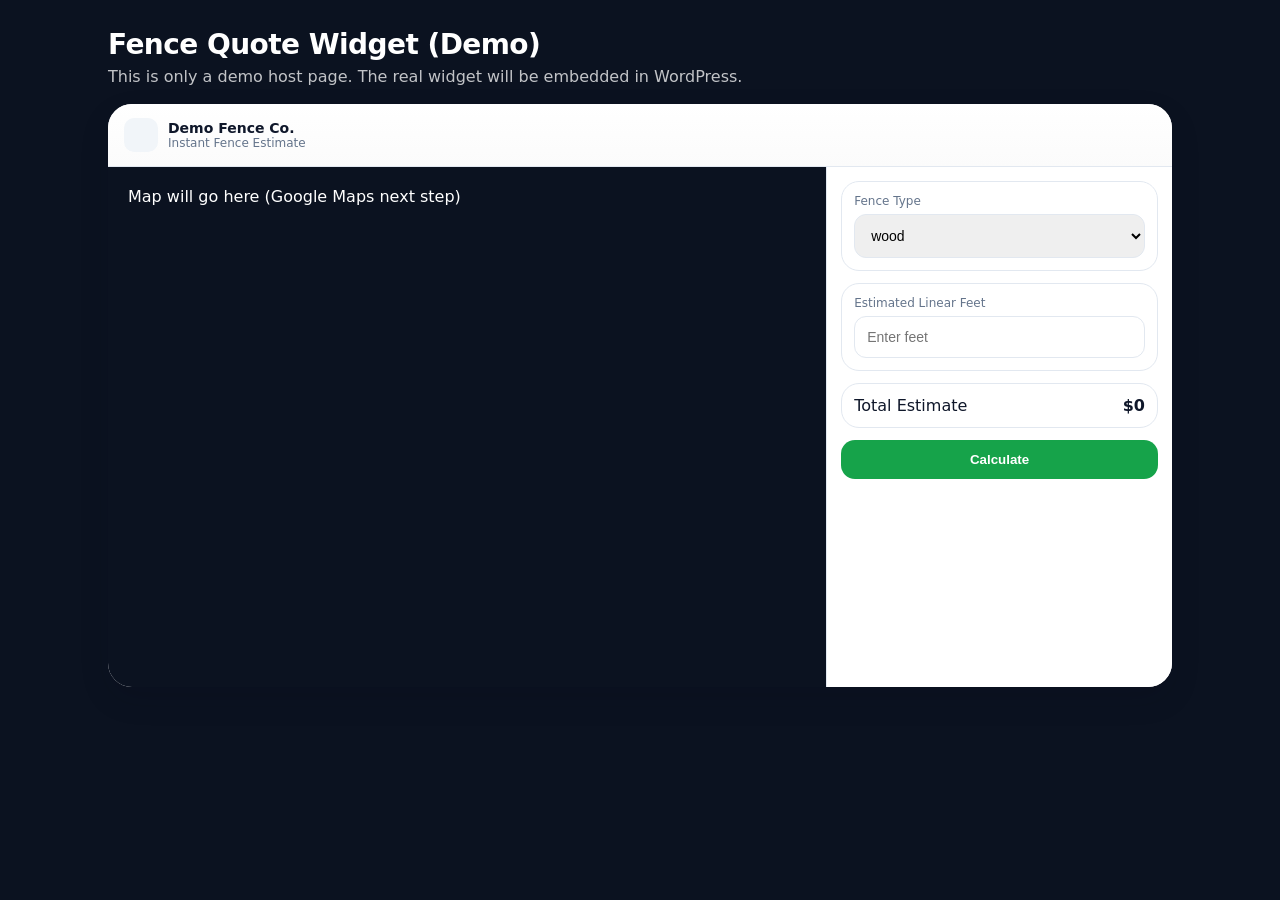
<file: Index.html>
<!doctype html>
<html lang="en">
<head>
  <meta charset="utf-8" />
  <meta name="viewport" content="width=device-width,initial-scale=1" />
  <title>Fence Widget</title>
  <link rel="stylesheet" href="/styles.css" />
</head>
<body>
  <div class="page">
    <h1 class="demo-title">Fence Quote Widget (Demo)</h1>
    <p class="demo-sub">This is only a demo host page. The real widget will be embedded in WordPress.</p>

    <div id="fence-quote"></div>

    <script src="/widget.js" data-client="demo"></script>
  </div>
</body>
</html>
</file>
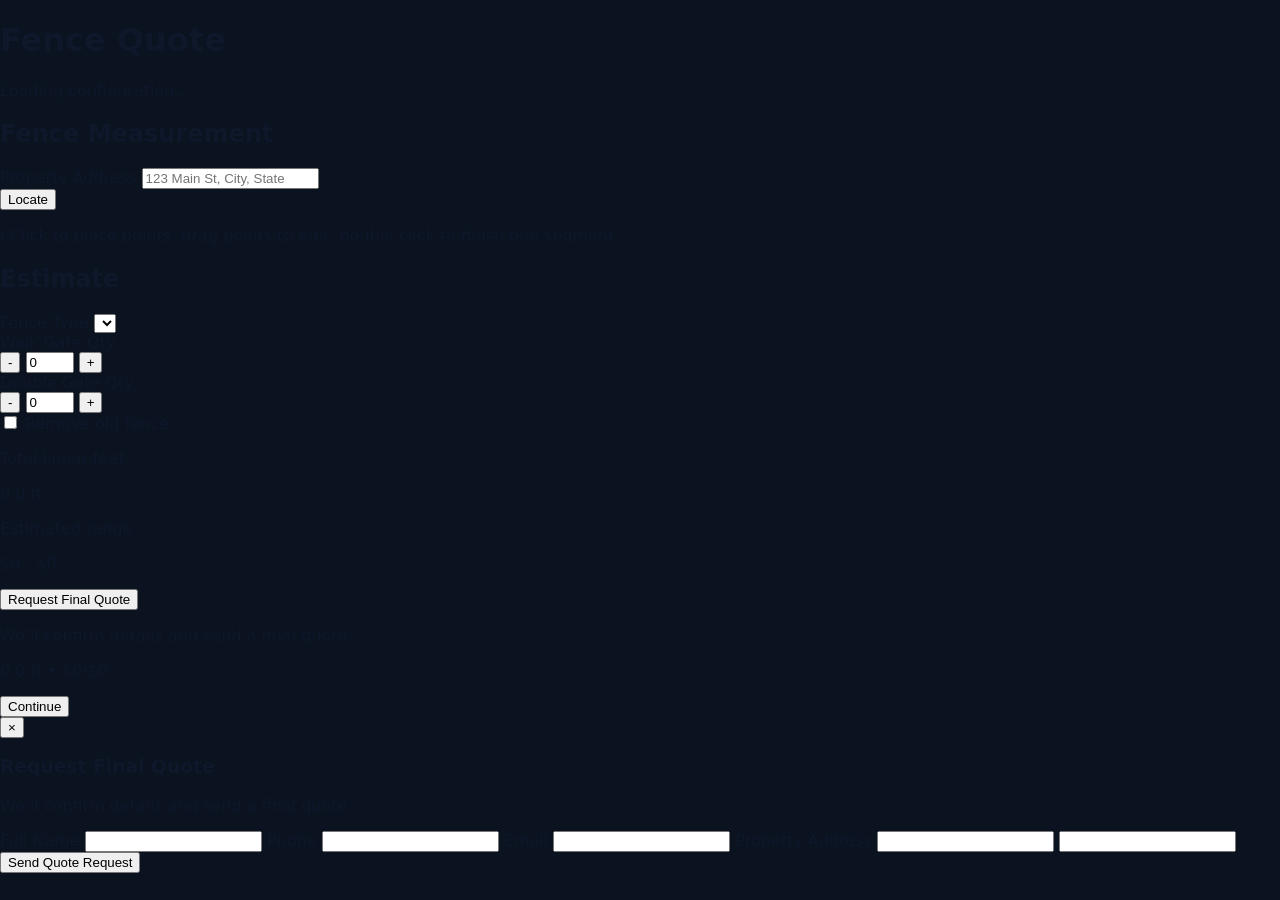
<file: public/index.html>
<!doctype html>
<html lang="en">
  <head>
    <meta charset="UTF-8" />
    <meta name="viewport" content="width=device-width, initial-scale=1.0" />
    <title>Fence Quote</title>
    <link rel="preconnect" href="https://fonts.googleapis.com" />
    <link rel="preconnect" href="https://fonts.gstatic.com" crossorigin />
    <link
      href="https://fonts.googleapis.com/css2?family=Space+Grotesk:wght@400;500;600;700&display=swap"
      rel="stylesheet"
    />
    <link rel="stylesheet" href="/styles.css" />
  </head>
  <body>
    <main class="widget" id="widgetRoot">
      <header class="widget-header">
        <img id="companyLogo" class="company-logo" alt="Company logo" hidden />
        <div>
          <h1 id="companyName">Fence Quote</h1>
          <p id="tagline" class="muted"></p>
        </div>
      </header>

      <section id="globalStatus" class="status" aria-live="polite">Loading configuration...</section>

      <div class="layout">
        <section class="card measurement-card">
          <h2>Fence Measurement</h2>

          <div class="address-row">
            <div>
              <label for="addressInput">Property Address</label>
              <input
                id="addressInput"
                type="text"
                autocomplete="street-address"
                placeholder="123 Main St, City, State"
              />
            </div>
            <button id="addressSearchBtn" type="button">Locate</button>
          </div>

          <div id="mapContainer" hidden>
            <div id="map"></div>
            <div class="toolbar" role="toolbar" aria-label="Drawing controls">
              <button id="removeLastBtn" type="button" class="tool-btn secondary">Undo Last</button>
              <button id="clearAllBtn" type="button" class="tool-btn danger">Clear All</button>
            </div>
          </div>

          <div id="manualFeetWrap" class="manual-feet" hidden>
            <label for="manualFeetInput">Linear feet</label>
            <input id="manualFeetInput" type="number" min="0" step="0.1" value="0" />
            <p class="muted">Map unavailable. Enter total feet manually.</p>
          </div>

          <p id="mapHint" class="map-hint muted">
            <span
              class="hint-icon"
              aria-label="Drawing tips"
              title="Click to place points, drag points to edit, double click to finish one segment."
              >i</span
            >
            <span class="hint-text">Click to place points, drag points to edit, double click to finish one segment.</span>
          </p>
        </section>

        <aside class="card estimate-panel" id="estimatePanel">
          <h2>Estimate</h2>

          <label for="fenceType">Fence Type</label>
          <select id="fenceType"></select>

          <div class="addons-grid" id="estimateOptions">
            <label for="walkGateQty">Walk Gate Qty</label>
            <div class="stepper" role="group" aria-label="Walk gate quantity">
              <button id="walkGateMinus" type="button" class="stepper-btn" aria-label="Decrease walk gate">-</button>
              <input id="walkGateQty" type="number" min="0" max="10" step="1" value="0" readonly />
              <button id="walkGatePlus" type="button" class="stepper-btn" aria-label="Increase walk gate">+</button>
            </div>

            <label for="doubleGateQty">Double Gate Qty</label>
            <div class="stepper" role="group" aria-label="Double gate quantity">
              <button id="doubleGateMinus" type="button" class="stepper-btn" aria-label="Decrease double gate">-</button>
              <input id="doubleGateQty" type="number" min="0" max="10" step="1" value="0" readonly />
              <button id="doubleGatePlus" type="button" class="stepper-btn" aria-label="Increase double gate">+</button>
            </div>

            <label class="checkbox-row" for="removeOldFence">
              <input id="removeOldFence" type="checkbox" />
              Remove old fence
            </label>
          </div>

          <div class="results">
            <p>Total linear feet</p>
            <p id="totalFeet" class="metric">0.0 ft</p>
          </div>

          <div class="results">
            <p>Estimated range</p>
            <p id="estimatedPrice" class="metric">$0 - $0</p>
          </div>

          <div id="estimateBreakdown" class="breakdown"></div>

          <button id="leadToggleBtn" type="button" class="lead-toggle">Request Final Quote</button>
          <p class="form-helper">We’ll confirm details and send a final quote.</p>
          <p id="quoteSuccess" class="quote-success" role="status" hidden>Quote request sent successfully.</p>
        </aside>
      </div>
    </main>

    <div id="mobileSummaryBar" class="mobile-summary-bar" aria-live="polite">
      <p id="mobileSummaryText">0.0 ft • $0-$0</p>
      <button id="mobileLeadCta" type="button" class="mobile-summary-btn">Continue</button>
    </div>

    <div id="quoteOverlay" class="quote-overlay" aria-hidden="true">
      <div id="quoteBackdrop" class="quote-backdrop"></div>
      <section class="quote-dialog" role="dialog" aria-modal="true" aria-labelledby="quoteDialogTitle">
        <button id="quoteCloseBtn" type="button" class="quote-close" aria-label="Close quote form">×</button>
        <h3 id="quoteDialogTitle">Request Final Quote</h3>
        <p class="form-helper">We’ll confirm details and send a final quote.</p>

        <form id="leadForm" class="lead-form" novalidate>
          <label for="customerName">Full Name</label>
          <input id="customerName" name="customerName" type="text" required />

          <label for="customerPhone">Phone</label>
          <input id="customerPhone" name="customerPhone" type="tel" required />

          <label for="customerEmail">Email</label>
          <input id="customerEmail" name="customerEmail" type="email" required />

          <label for="customerAddress">Property Address</label>
          <input id="customerAddress" name="customerAddress" type="text" required />

          <input id="websiteTrap" name="website" type="text" autocomplete="off" tabindex="-1" />

          <button id="submitLeadBtn" type="submit">Send Quote Request</button>
        </form>
      </section>
    </div>

    <script src="/widget.js" data-client="demo" defer></script>
  </body>
</html>
</file>
<file: styles.css>
:root{
  --qw-primary:#16a34a;
  --qw-text:#0f172a;
  --qw-muted:#64748b;
  --qw-border:#e2e8f0;
  --qw-bg:#ffffff;
  --qw-shadow: 0 12px 30px rgba(2, 6, 23, 0.12);
  --qw-radius: 18px;
  --qw-font: ui-sans-serif, system-ui, -apple-system, Segoe UI, Roboto, Helvetica, Arial, "Apple Color Emoji","Segoe UI Emoji";
}
*{box-sizing:border-box}
body{
  margin:0;
  font-family:var(--qw-font);
  color:var(--qw-text);
  background:#0b1220;
}
.page{
  max-width:1100px;
  margin:0 auto;
  padding:28px 18px 60px;
}
.demo-title{
  color:#fff;
  margin:0 0 6px;
  font-size:28px;
  font-weight:800;
  letter-spacing:-0.02em;
}
.demo-sub{color:rgba(255,255,255,.75); margin:0 0 18px}

/* Widget container */
.qw{
  background:var(--qw-bg);
  border-radius:24px;
  box-shadow:var(--qw-shadow);
  overflow:hidden;
}
.qw-topbar{
  display:flex;
  align-items:center;
  justify-content:space-between;
  padding:14px 16px;
  border-bottom:1px solid var(--qw-border);
  background:linear-gradient(180deg, #fff, #fbfbfb);
}
.qw-brand{
  display:flex;
  gap:10px;
  align-items:center;
  min-width:0;
}
.qw-logo{
  width:34px;
  height:34px;
  border-radius:10px;
  background:#f1f5f9;
  overflow:hidden;
  flex:0 0 auto;
}
.qw-logo img{width:100%; height:100%; object-fit:cover}
.qw-brand h2{
  margin:0;
  font-size:14px;
  font-weight:800;
  white-space:nowrap;
  overflow:hidden;
  text-overflow:ellipsis;
}
.qw-brand p{margin:0; font-size:12px; color:var(--qw-muted)}
.qw-grid{
  display:grid;
  grid-template-columns: 1.35fr 0.65fr;
  gap:0;
}
.qw-map{
  min-height:520px;
  background:#0b1220;
  position:relative;
}
.qw-panel{
  border-left:1px solid var(--qw-border);
  background:#fff;
  padding:14px 14px 18px;
}
.qw-section{
  border:1px solid var(--qw-border);
  border-radius:var(--qw-radius);
  padding:12px;
  margin-bottom:12px;
}
.qw-label{font-size:12px; color:var(--qw-muted); margin-bottom:6px}
.qw-row{display:flex; gap:10px; align-items:center; justify-content:space-between}
.qw-value{font-weight:800}
.qw-input, .qw-select{
  width:100%;
  border:1px solid var(--qw-border);
  border-radius:12px;
  padding:12px 12px;
  font-size:14px;
  outline:none;
}
.qw-input:focus, .qw-select:focus{border-color:rgba(22,163,74,.55); box-shadow:0 0 0 3px rgba(22,163,74,.15)}
.qw-btn{
  width:100%;
  border:none;
  border-radius:14px;
  padding:12px 14px;
  font-weight:800;
  cursor:pointer;
  background:var(--qw-primary);
  color:#fff;
}
.qw-btn:disabled{opacity:.6; cursor:not-allowed}
.qw-actions{
  display:flex;
  gap:10px;
}
.qw-actions button{
  flex:1;
  border-radius:12px;
  border:1px solid var(--qw-border);
  background:#fff;
  padding:10px 12px;
  font-weight:700;
  cursor:pointer;
}
.qw-actions button:hover{background:#f8fafc}

@media (max-width: 900px){
  .qw-grid{grid-template-columns:1fr}
  .qw-panel{border-left:none; border-top:1px solid var(--qw-border)}
  .qw-map{min-height:420px}
}
</file>
